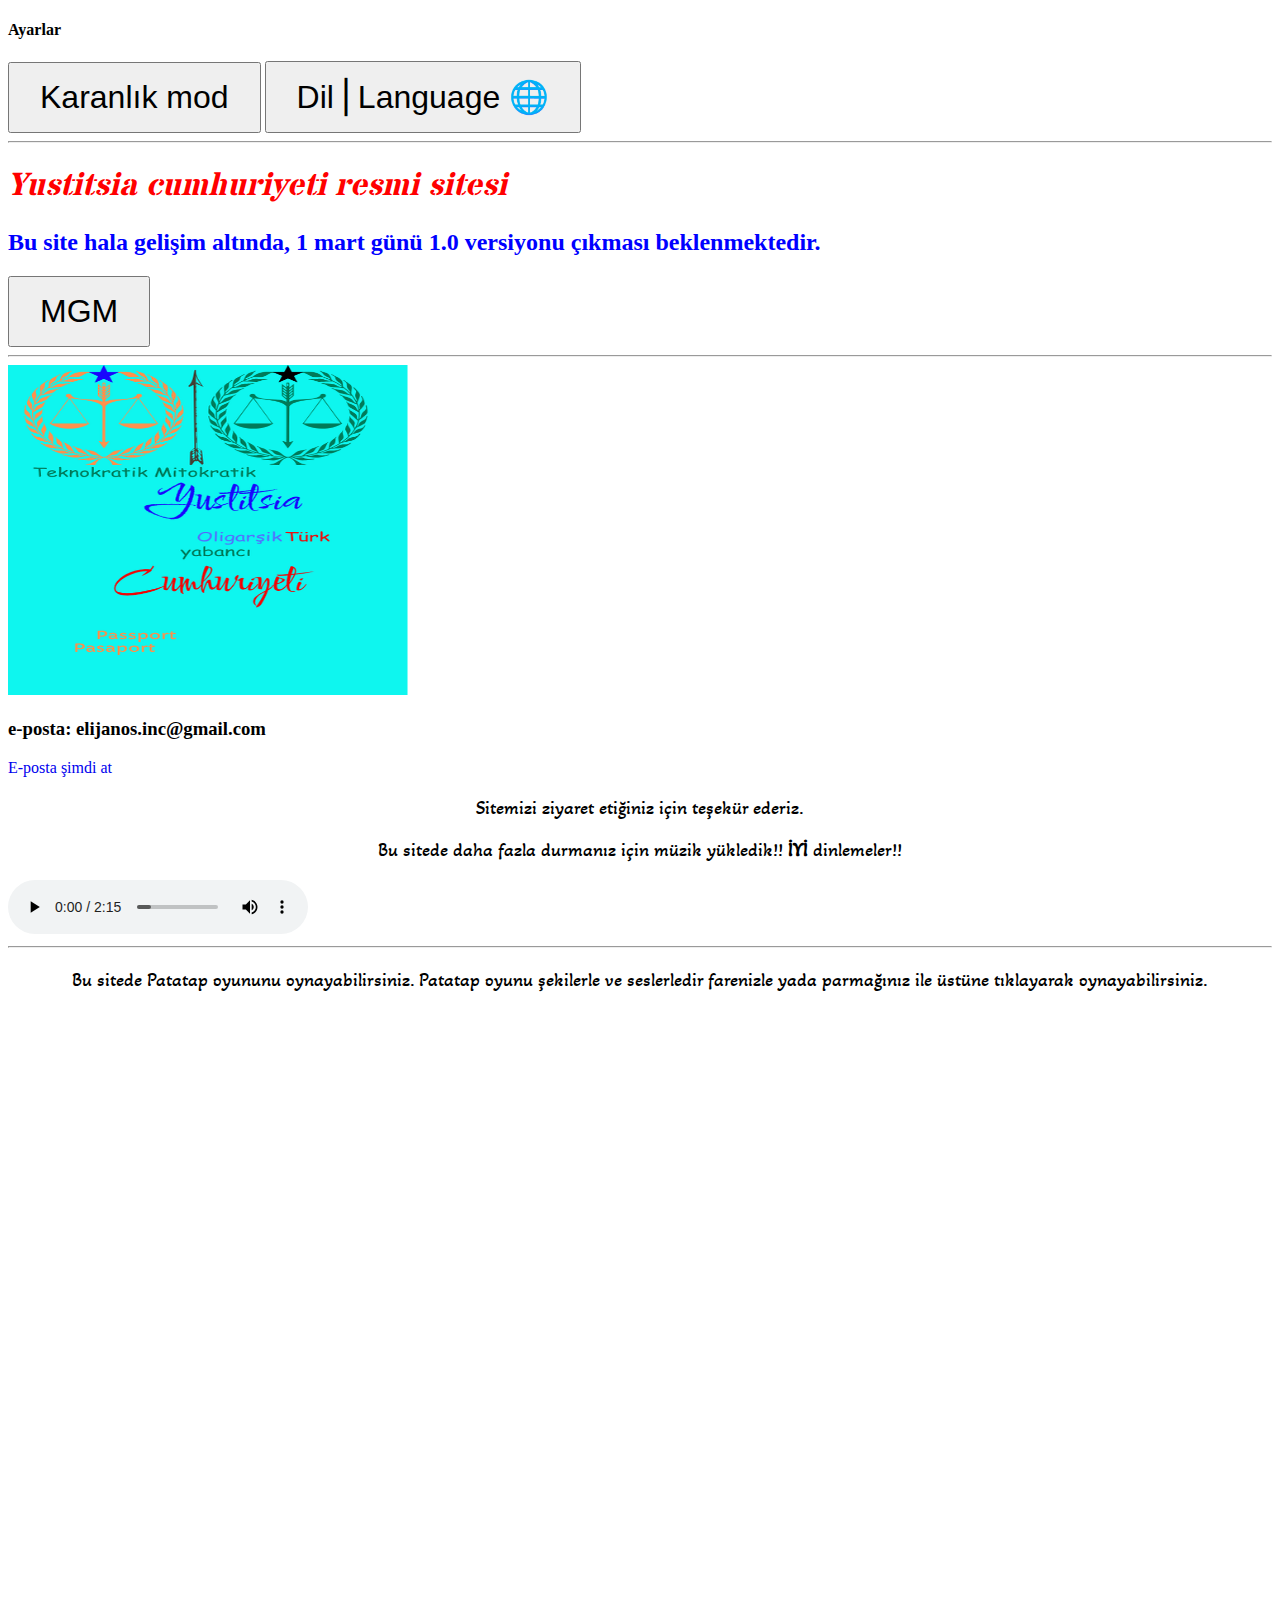
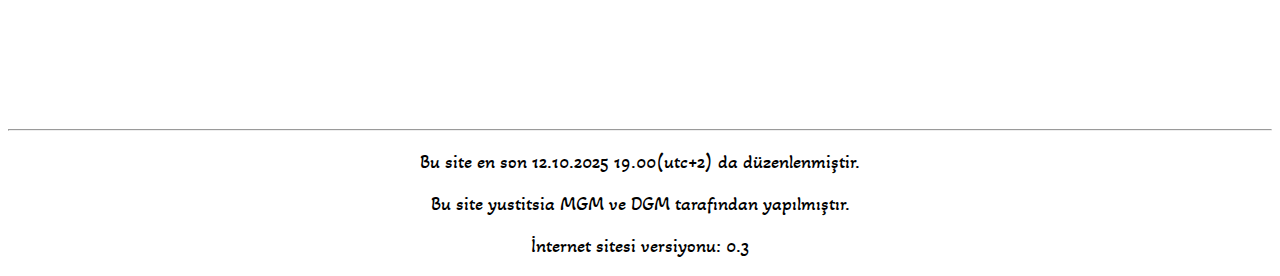
<file: index.html>
<!doctype html>
<html>
<head>
<title>Yustitsia Cumhuriyeti</title>
<meta charset="utf-8">
<meta name="description" content="Yustitsia cumhuriyeti">
<meta name="keywords" content="Yustitsia, cumhuriyet, Teknokrasi, Mitokrasi, Türk">
<meta name="author" content="MGM ve DGM">
<meta name="viewport" content="width=device-width, initial-scale=1.0">
<meta http-equiv="refresh" content="900">
<meta name="google-site-verification" content="Q1f9fT4bJmp6oo4984VDQBdt-WJLF6VXX30M3FVWskI" />
<link href="https://fonts.googleapis.com/css2?family=Stardos+Stencil:wght@400;700&display=swap" rel="stylesheet">
<link href="https://fonts.googleapis.com/css2?family=Akaya+Kanadaka&display=swap" rel="stylesheet">
<link rel="stylesheet" href="styleW.css">
</head>
<body>
<h4>Ayarlar</h4>
<a href="index-dark.html" target="_self">
<button style="font-size: 2em; padding: 15px 30px;">Karanlık mod</button>
</a>
<a href="dilW.html" target="_self">
<button style="font-size: 2em; padding: 15px 30px;">Dil⎪Language 🌐</button>
</a>
<hr>
<h1 style="color: red;">Yustitsia cumhuriyeti resmi sitesi</h1>
<h2 style="color: blue;">Bu site hala gelişim altında, 1 mart günü 1.0 versiyonu çıkması beklenmektedir.</h2>
<a href="mgmW.html" target="_self">
  <button style="font-size: 2em; padding: 15px 30px;">MGM</button>
</a>
<hr>
<img src="Paragraf metniniz.png" height="330" width="400">
<h3>e-posta: elijanos.inc@gmail.com</h3>
<a href="mailto:elijanos.inc@gmail.com" target=_self title= "şimdi e-posta göndermek için tıklayın">
    E-posta şimdi at
</a>
<p>Sitemizi ziyaret etiğiniz için teşekür ederiz.</p>
<p>Bu sitede daha fazla durmanız için müzik yükledik!! <b>İYİ</b> dinlemeler!!</p>                                                                            
<audio controls src="Türk.mp3">
    Tarayıcınız müzik dinleme elementini desteklemiyor.
</audio> 
<hr>
<p>Bu sitede Patatap oyununu oynayabilirsiniz. Patatap oyunu şekilerle ve seslerledir farenizle yada parmağınız ile üstüne tıklayarak oynayabilirsiniz. </p>
<div class="iframe-container">
<iframe width="560" height="320" src="https://patatap.com" title="Patatap game" allowfullscreen></iframe>
</div>
<hr>
<p>Bu site en son 12.10.2025 19.00(utc+2) da düzenlenmiştir.</p>
<p>Bu site yustitsia MGM ve DGM tarafından yapılmıştır.</p>
<p>İnternet sitesi versiyonu: 0.3</p> 
</body>
</html>
</file>
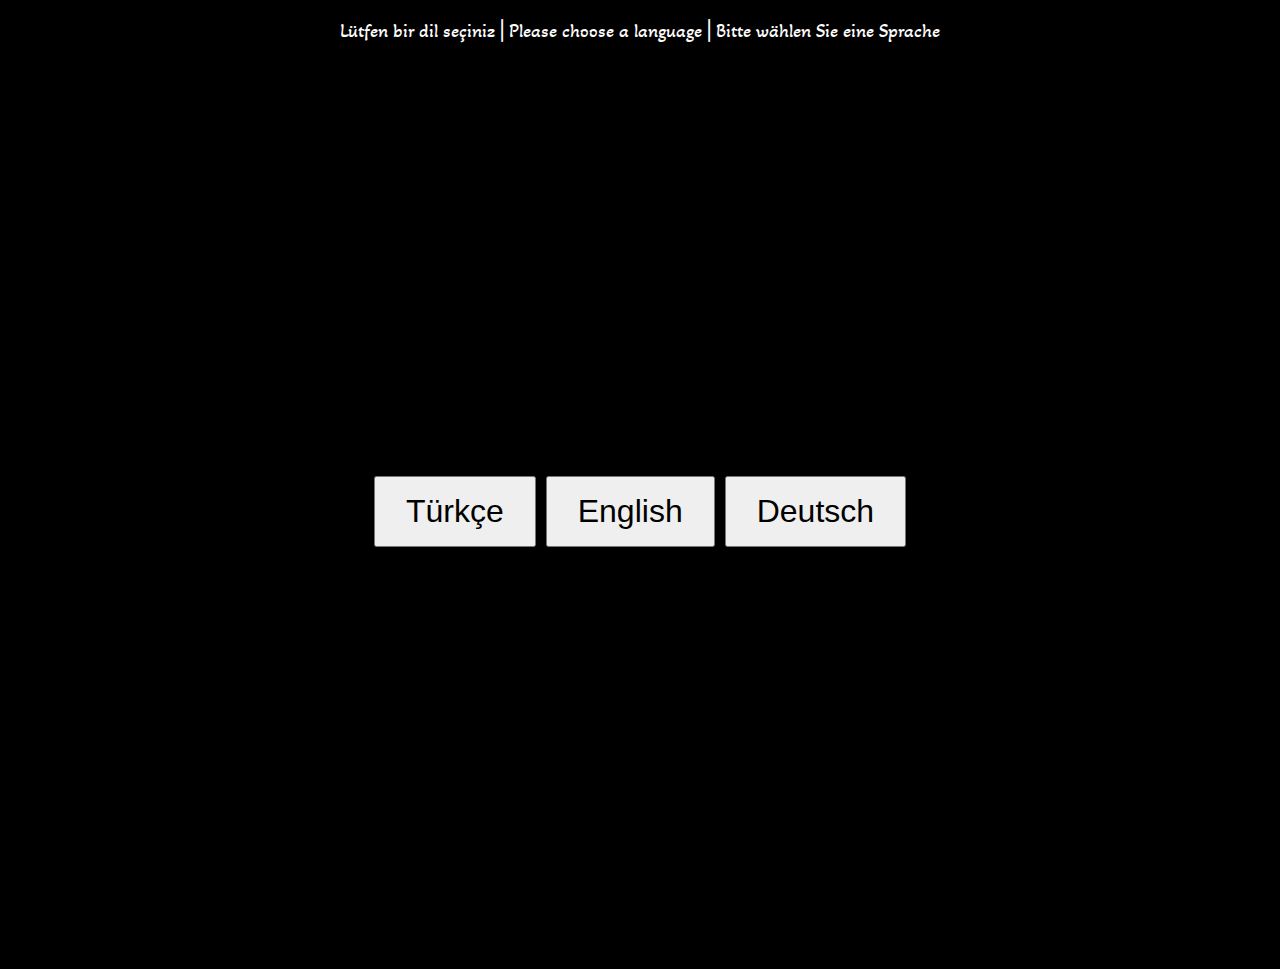
<file: dil.html>
<!doctype html>
<html>
<head>
<title>Yustitsia Cumhuriyeti 🌐</title>
<link rel="stylesheet" href="style.css">
<meta charset="utf-8">
<meta name="description" content="Yustitsia cumhuriyeti">
<meta name="keywords" content="Yustitsia, cumhuriyet, Teknokrasi, Mitokrasi, Türk">
<meta name="author" content="Yustitsia Devleti">
<meta name="viewport" content="width=device-width, initial-scale=1.0">
<meta http-equiv="refresh" content="900">
<link href="https://fonts.googleapis.com/css2?family=Stardos+Stencil:wght@400;700&display=swap" rel="stylesheet">
<link href="https://fonts.googleapis.com/css2?family=Akaya+Kanadaka&display=swap" rel="stylesheet">
<meta name="google-site-verification" content="Q1f9fT4bJmp6oo4984VDQBdt-WJLF6VXX30M3FVWskI" />
</head>
<body>
  <div></div>
    <p>Lütfen bir dil seçiniz⎪Please choose a language⎪Bitte wählen Sie eine Sprache</p>
  <div class="button-container">
    <a href="index-dark.html" target="_self">
    <button style="font-size: 2em; padding: 15px 30px;">Türkçe</button>
    </a>
    <a href="index-enD.html" target="_self">
    <button style="font-size: 2em; padding: 15px 30px;">English</button>
    </a>
    <a href="index-deD.html" target="_self">
    <button style="font-size: 2em; padding: 15px 30px;">Deutsch</button>
    </a>
  </div>
</body>
</html>
</file>
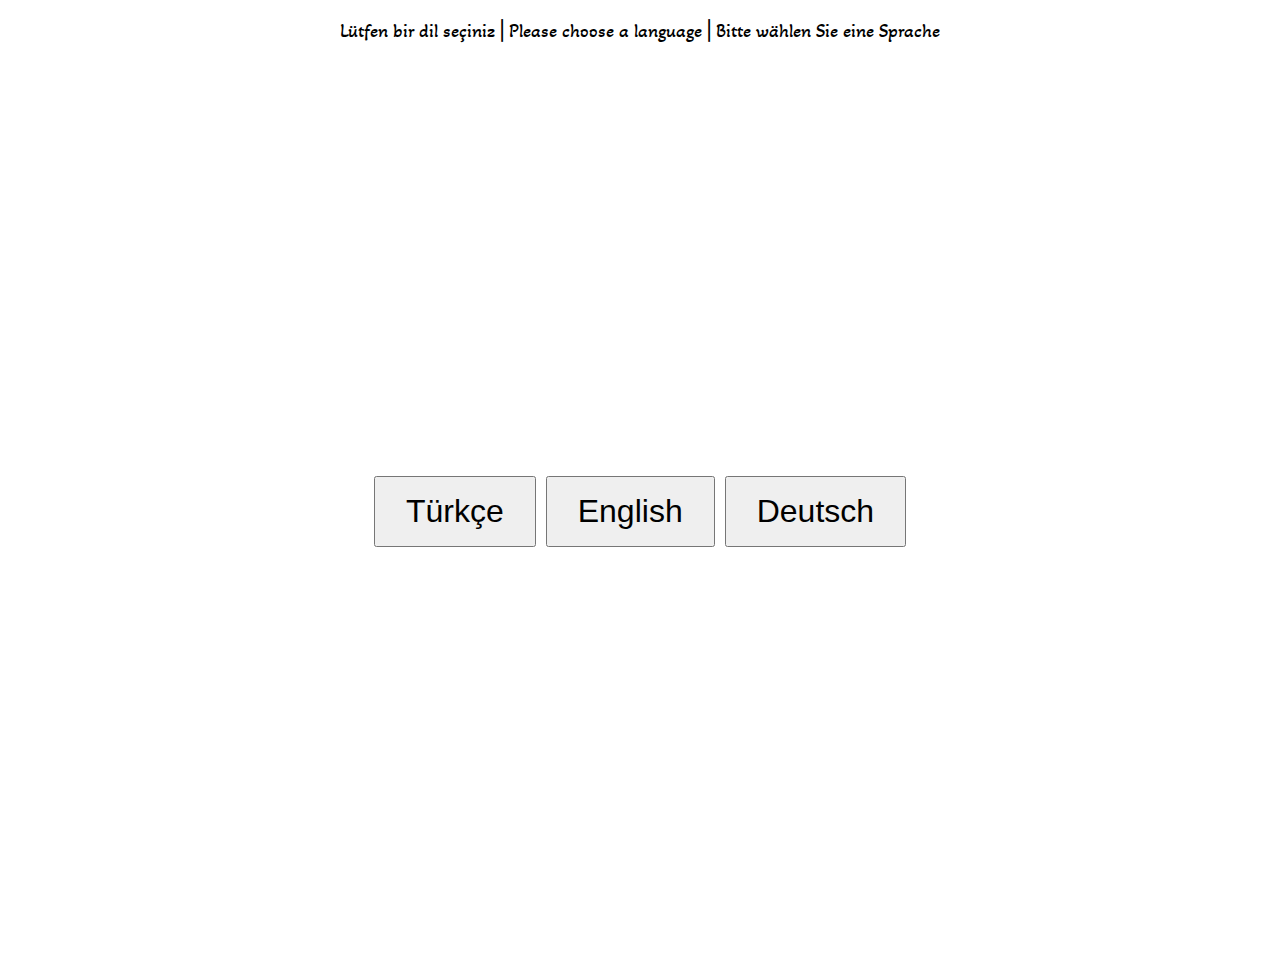
<file: dilW.html>
<!doctype html>
<html>
<head>
<title>Yustitsia Cumhuriyeti 🌐</title>
<meta charset="utf-8">
<meta name="description" content="Yustitsia cumhuriyeti">
<meta name="keywords" content="Yustitsia, cumhuriyet, Teknokrasi, Mitokrasi, Türk">
<meta name="author" content="MGM ve DGM">
<meta name="viewport" content="width=device-width, initial-scale=1.0">
<meta http-equiv="refresh" content="900">
<meta name="google-site-verification" content="Q1f9fT4bJmp6oo4984VDQBdt-WJLF6VXX30M3FVWskI" />
<link href="https://fonts.googleapis.com/css2?family=Stardos+Stencil:wght@400;700&display=swap" rel="stylesheet">
<link href="https://fonts.googleapis.com/css2?family=Akaya+Kanadaka&display=swap" rel="stylesheet">
<link rel="stylesheet" href="styleW.css">
</head>
<body>
    <p>Lütfen bir dil seçiniz⎪Please choose a language⎪Bitte wählen Sie eine Sprache</p>
  <div class="button-container">
    <a href="index.html" target="_self">
    <button style="font-size: 2em; padding: 15px 30px;">Türkçe</button>
    </a>
    <a href="index-en.html" target="_self">
    <button style="font-size: 2em; padding: 15px 30px;">English</button>
    </a>
    <a href="index-de.html" target="_self">
    <button style="font-size: 2em; padding: 15px 30px;">Deutsch</button>
    </a>
  </div>
</body>
</html>
</file>
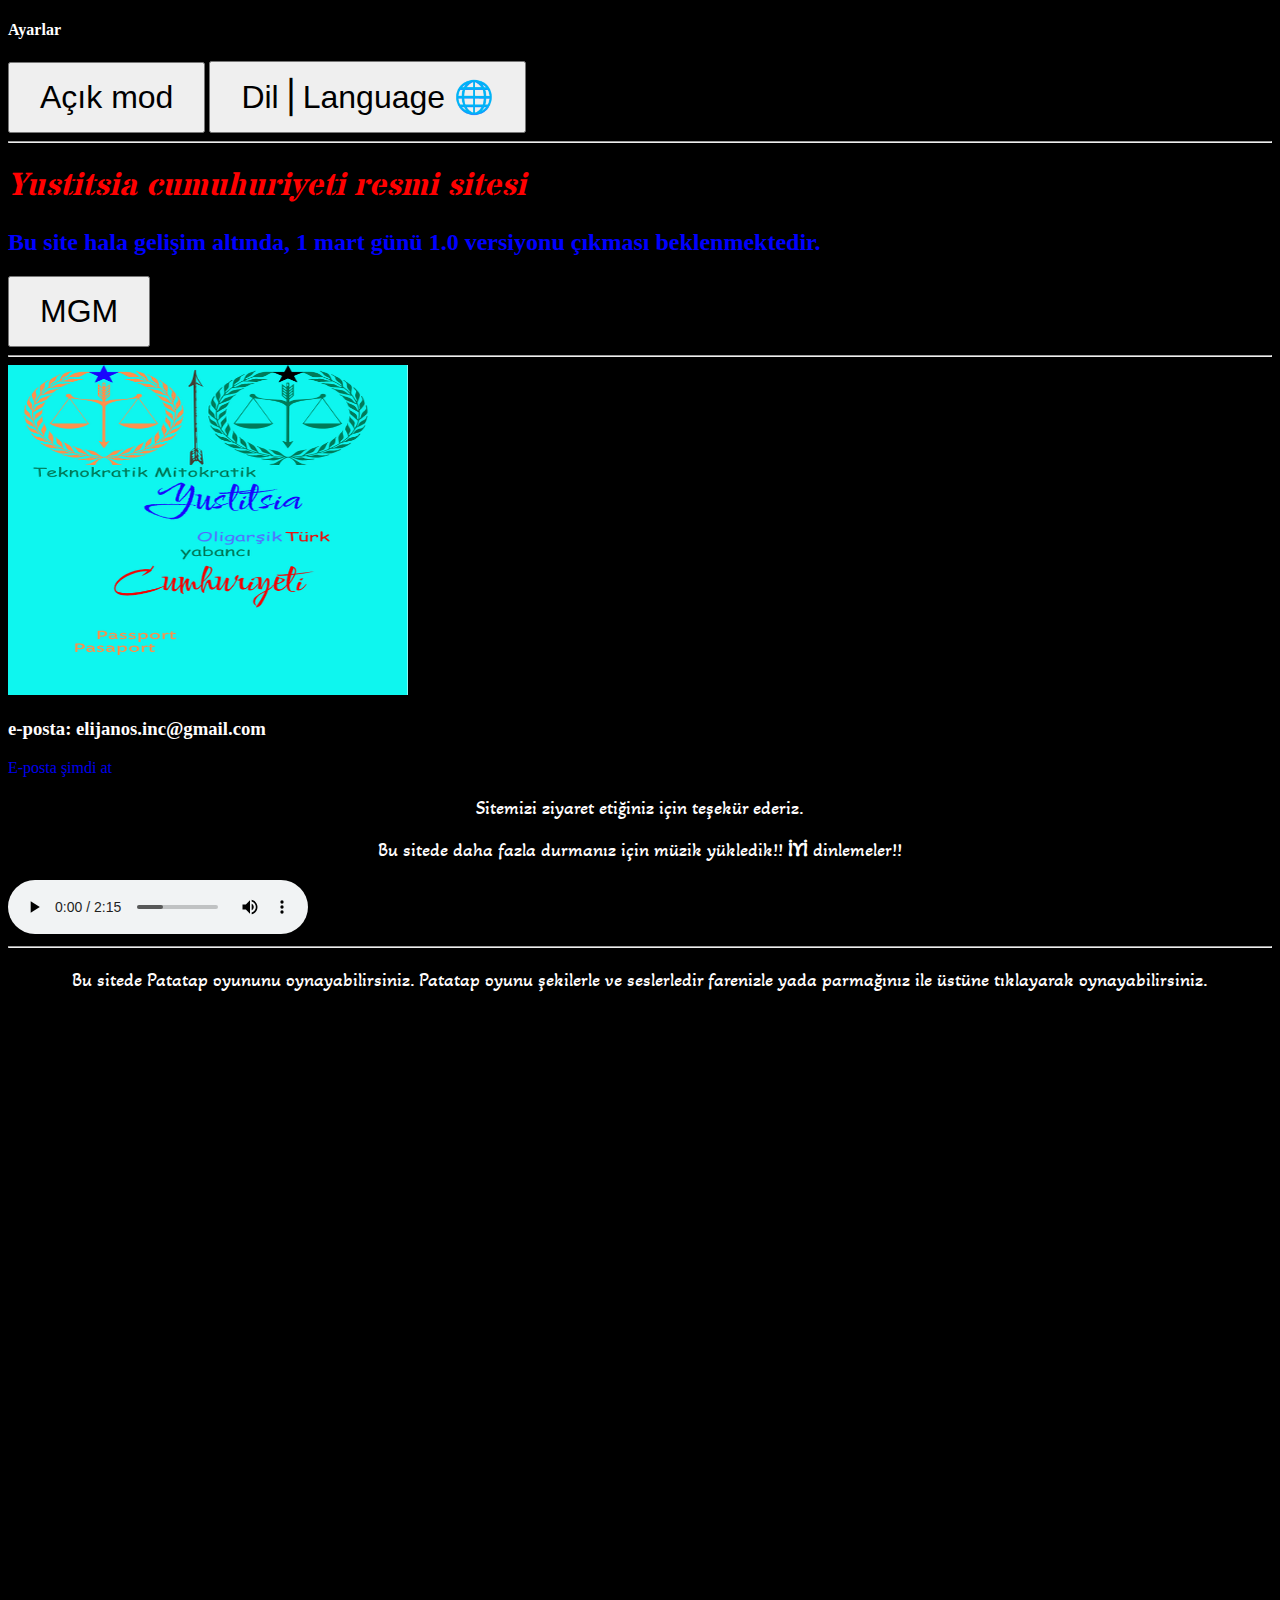
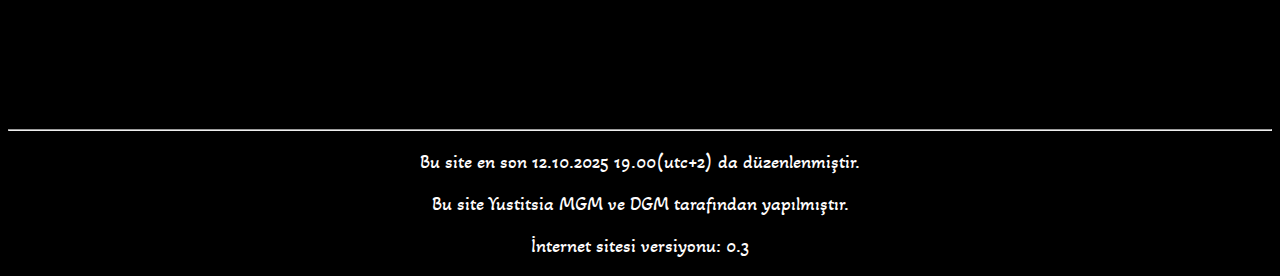
<file: index-dark.html>
<!doctype html>
<html>
<head>
<title>Yustitsia Cumhuriyeti</title>
<link rel="stylesheet" href="style.css">
<meta charset="utf-8">
<meta name="description" content="Yustitsia cumhuriyeti">
<meta name="keywords" content="Yustitsia, cumhuriyet, Teknokrasi, Mitokrasi, Türk">
<meta name="author" content="Yustitsia Devleti">
<meta name="viewport" content="width=device-width, initial-scale=1.0">
<meta http-equiv="refresh" content="900">
<link href="https://fonts.googleapis.com/css2?family=Stardos+Stencil:wght@400;700&display=swap" rel="stylesheet">
<link href="https://fonts.googleapis.com/css2?family=Akaya+Kanadaka&display=swap" rel="stylesheet">
<meta name="google-site-verification" content="Q1f9fT4bJmp6oo4984VDQBdt-WJLF6VXX30M3FVWskI" />
</head>
<body>
<h4 style="color: #ffffff;">Ayarlar</h4>
<a href="index.html" target="_self">
<button style="font-size: 2em; padding: 15px 30px;">Açık mod</button>
</a>
<a href="dil.html" target="_self"> 
<button style="font-size: 2em; padding: 15px 30px;">Dil⎪Language 🌐</button>
</a>
<hr>
<h1 style="color: #ff0000;">Yustitsia cumuhuriyeti resmi sitesi</h1>
<h2 style="color: blue;">Bu site hala gelişim altında, 1 mart günü 1.0 versiyonu çıkması beklenmektedir.</h2>
<a href="mgmD.html" target="_self">
<button style="font-size: 2em; padding: 15px 30px;">MGM</button>
</a>
<hr>
<img src="Paragraf metniniz.png" height="330" width="400" alt="Teknokratik Mitokratik Yustitsia Türk cumhuriyeti logosu"> 
<h3 style="color: #fefcfc;">e-posta: elijanos.inc@gmail.com</h3>
<a href="mailto:elijanos.inc@gmail.com" target="_self" title="şimdi e-posta göndermek için tıklayın">
    E-posta şimdi at
</a>
<div style="color: #fefcfc;">
<p>Sitemizi ziyaret etiğiniz için teşekür ederiz.</p>
<p>Bu sitede daha fazla durmanız için müzik yükledik!! <b>İYİ</b> dinlemeler!!</p>                                                                            
<audio controls src="Türk.mp3">
    Tarayıcınız müzik dinleme elementini desteklemiyor.
</audio> 
<hr>
<p>Bu sitede Patatap oyununu oynayabilirsiniz. Patatap oyunu şekilerle ve seslerledir farenizle yada parmağınız ile üstüne tıklayarak oynayabilirsiniz. </p>
<div class="iframe-container">
<iframe width="560" height="320" src="https://patatap.com" title="Patatap game" allowfullscreen></iframe>
</div>
<hr>
<p>Bu site en son 12.10.2025 19.00(utc+2) da düzenlenmiştir.</p>
<p>Bu site Yustitsia MGM ve DGM tarafından yapılmıştır.</p>
<p>İnternet sitesi versiyonu: 0.3</p> 
</div>
</body>
</html>
</file>
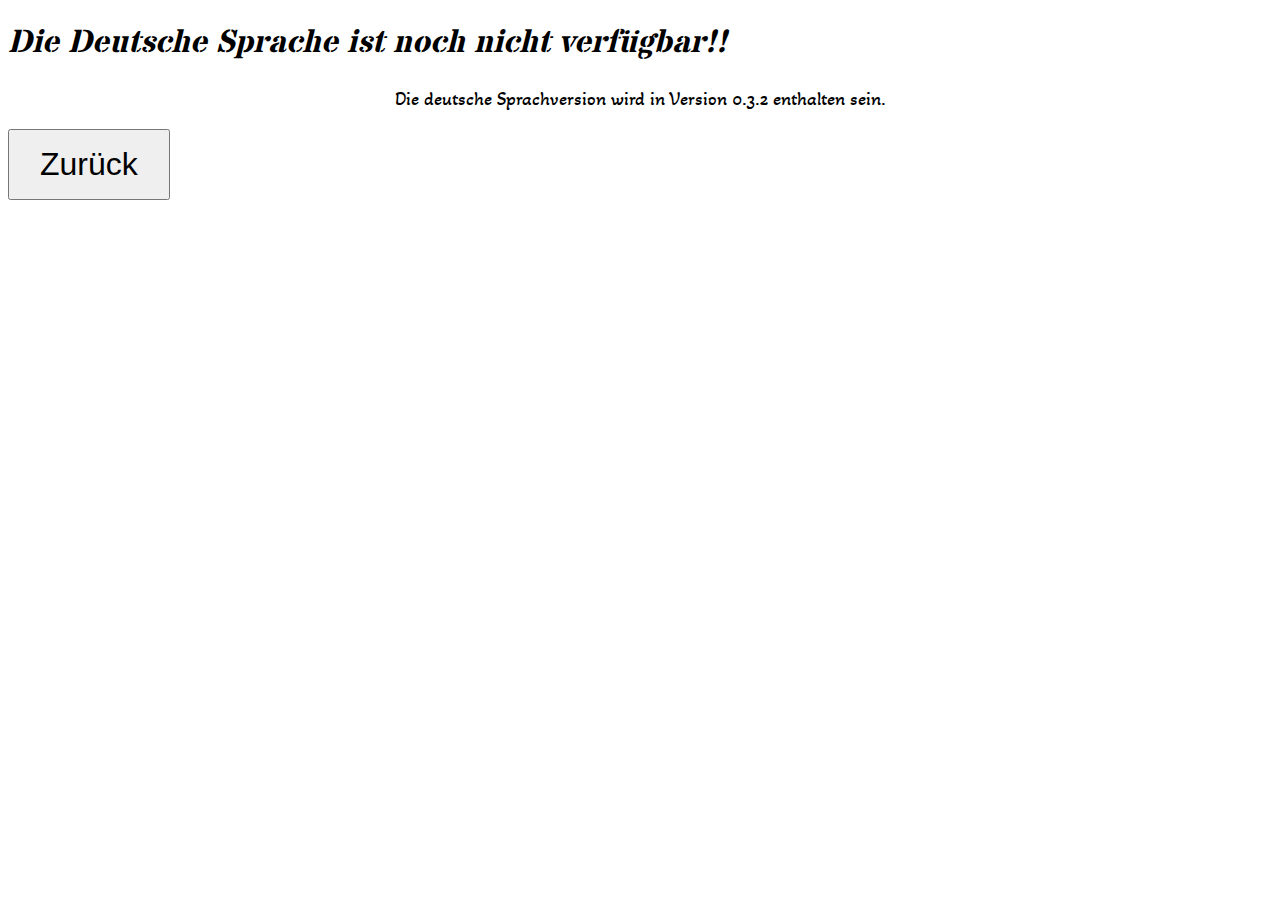
<file: index-de.html>
<!doctype html>
<html>
<head>
<title>Yustitsia Cumhuriyeti 🌐</title>
<meta charset="utf-8">
<meta name="description" content="Yustitsia cumhuriyeti">
<meta name="keywords" content="Yustitsia, cumhuriyet, Teknokrasi, Mitokrasi, Türk">
<meta name="author" content="MGM ve DGM">
<meta name="viewport" content="width=device-width, initial-scale=1.0">
<meta http-equiv="refresh" content="900">
<meta name="google-site-verification" content="Q1f9fT4bJmp6oo4984VDQBdt-WJLF6VXX30M3FVWskI" />
<link href="https://fonts.googleapis.com/css2?family=Stardos+Stencil:wght@400;700&display=swap" rel="stylesheet">
<link href="https://fonts.googleapis.com/css2?family=Akaya+Kanadaka&display=swap" rel="stylesheet">
<link rel="stylesheet" href="styleW.css">
<body>
    <h1>Die Deutsche Sprache ist noch nicht verfügbar!!</h1>
    <p>Die deutsche Sprachversion wird in Version 0.3.2 enthalten sein.</p>
    <a href="dilW.html" target="_self">
    <button style="font-size: 2em; padding: 15px 30px;">Zurück</button>
    </a>
</body>
</html>
</file>
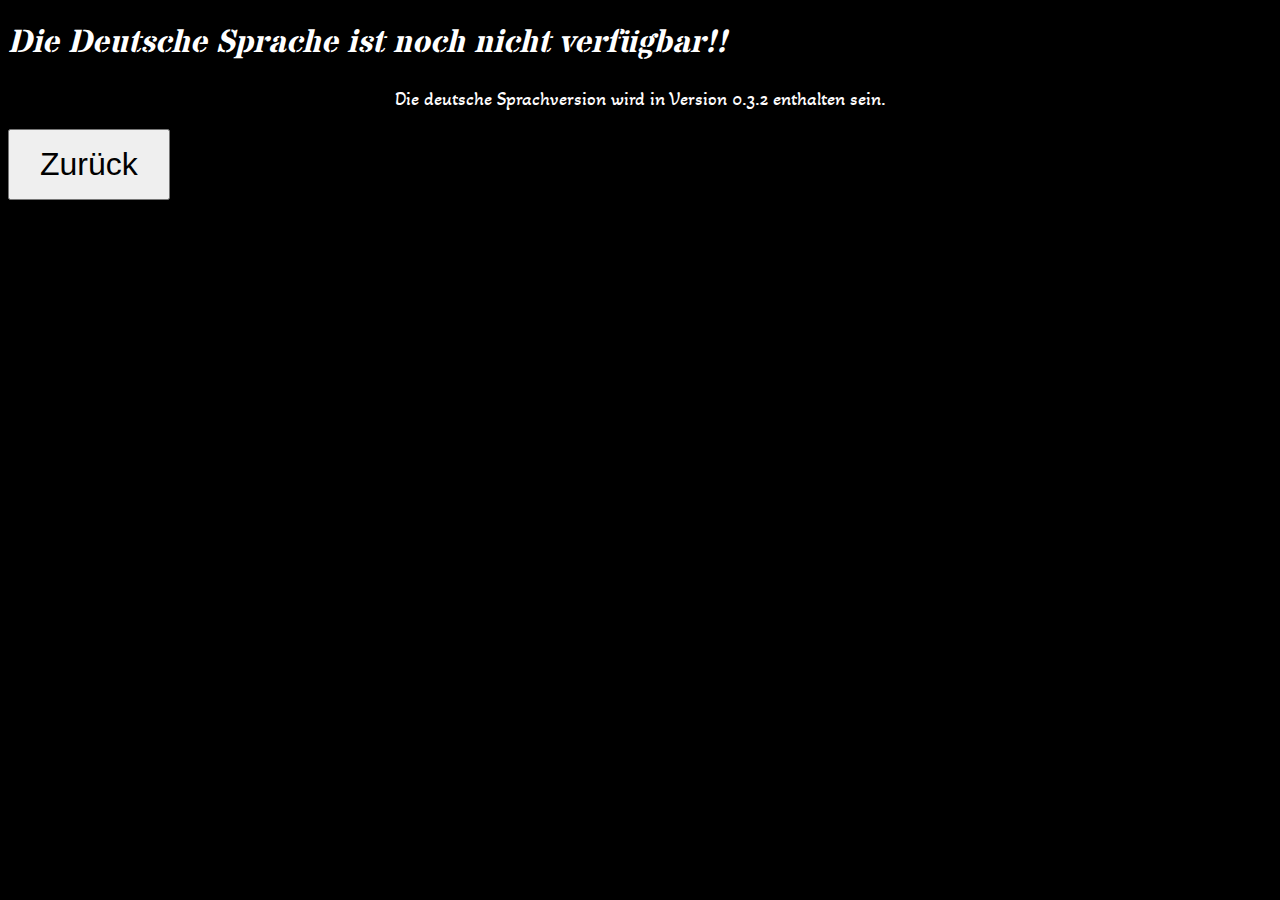
<file: index-deD.html>
<!doctype html>
<html>
<head>
<title>Republik Yustitsia</title>
<link rel="stylesheet" href="style.css">
<meta charset="utf-8">
<meta name="description" content="Republik Yustitsia">
<meta name="keywords" content="Yustitsia, Republikanismus, Technokratie, Mitokratie, Türkisch">
<meta name="author" content="Yustitsia Devleti">
<meta name="viewport" content="width=device-width, initial-scale=1.0">
<meta http-equiv="refresh" content="900">
<link href="https://fonts.googleapis.com/css2?family=Stardos+Stencil:wght@400;700&display=swap" rel="stylesheet">
<link href="https://fonts.googleapis.com/css2?family=Akaya+Kanadaka&display=swap" rel="stylesheet">
<meta name="google-site-verification" content="Q1f9fT4bJmp6oo4984VDQBdt-WJLF6VXX30M3FVWskI" />
</head>
<body>
    <h1 style="color: white;">Die Deutsche Sprache ist noch nicht verfügbar!!</h1>
    <p>Die deutsche Sprachversion wird in Version 0.3.2 enthalten sein.</p>
    <a href="dil.html" target="_self">
    <button style="font-size: 2em; padding: 15px 30px;">Zurück</button>
    </a>
</body>
</html>
</file>
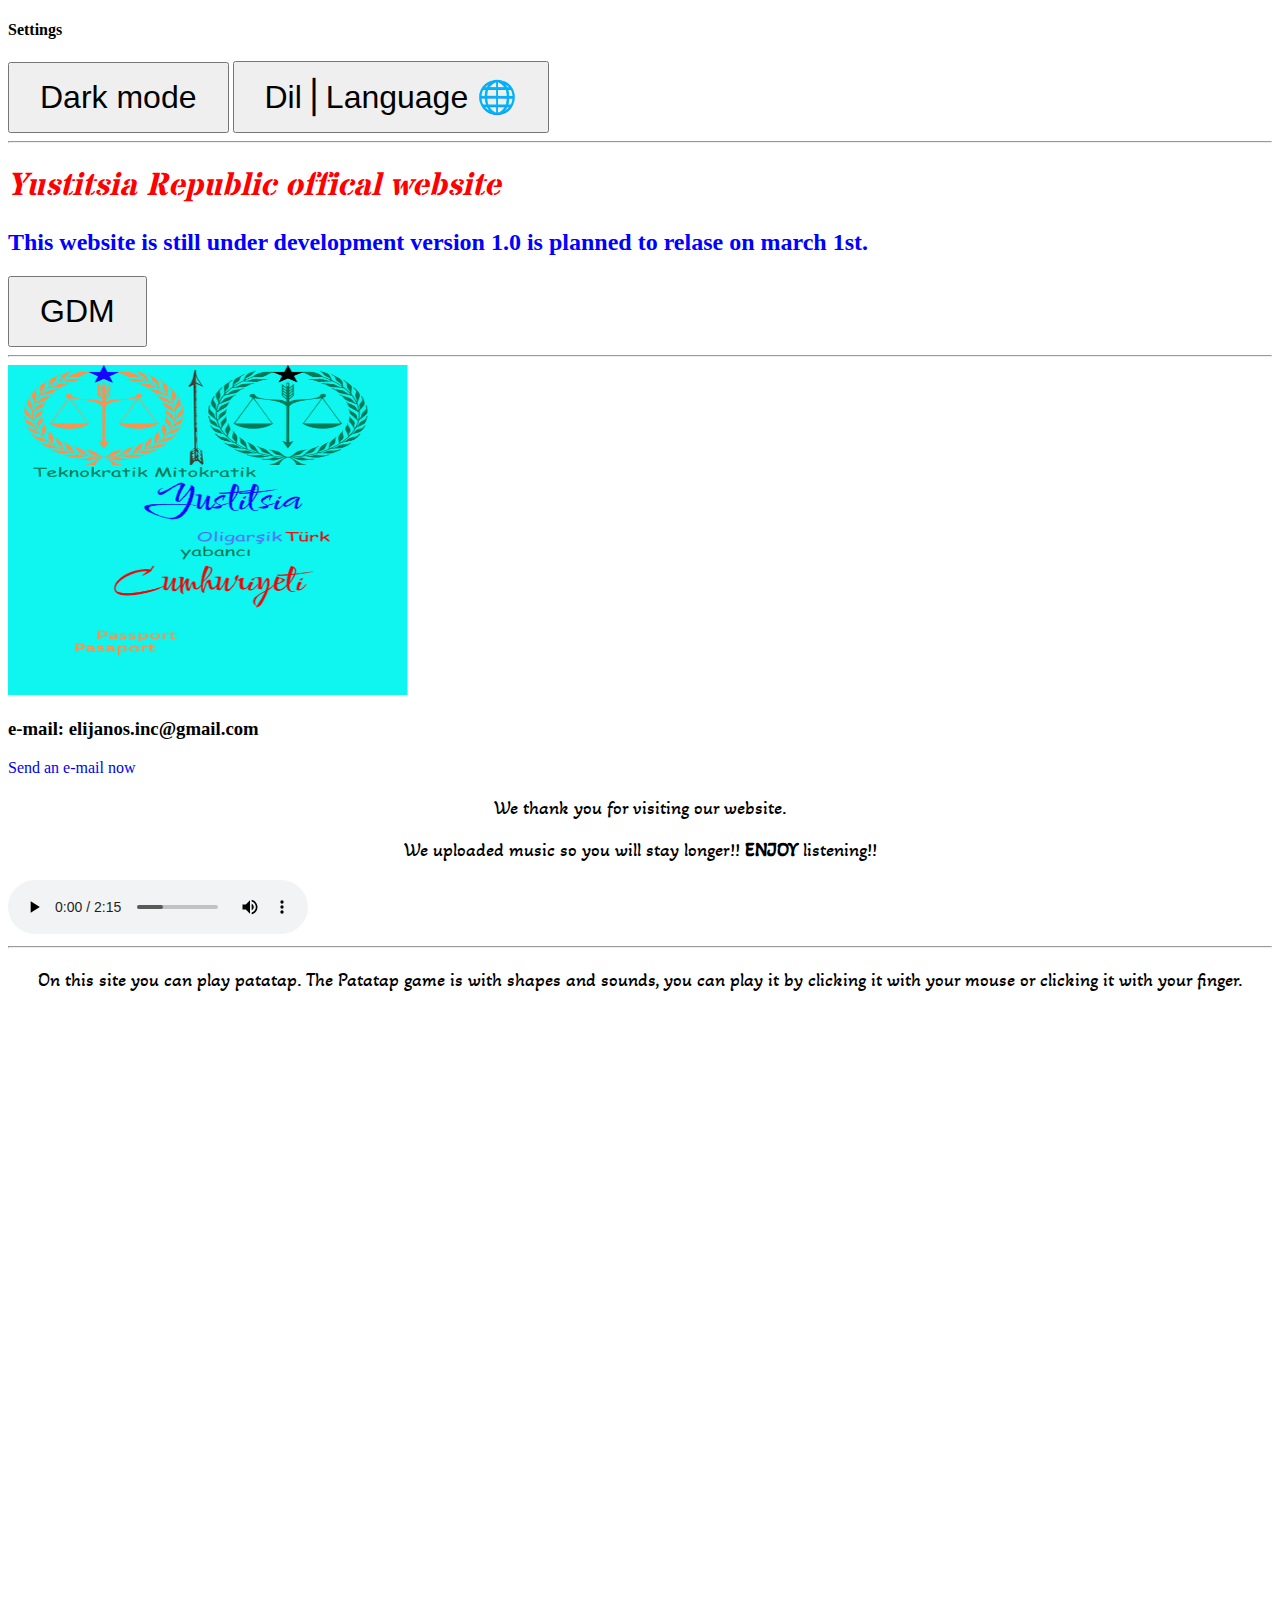
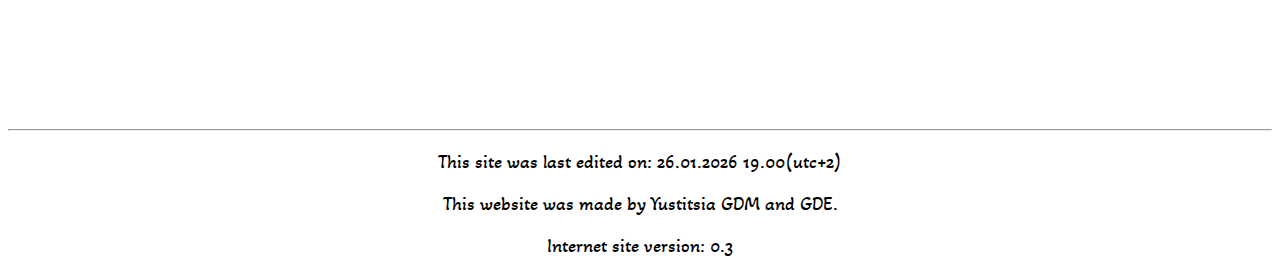
<file: index-en.html>
<!doctype html>
<html>
<head>
<title>Yustitsia Republic</title>
<meta charset="utf-8">
<meta name="description" content="Yustitsia cumhuriyeti">
<meta name="keywords" content="Yustitsia, repulcisim, Teknochracy, Mitochracy, Turk">
<meta name="author" content="MGM ve DGM">
<meta name="viewport" content="width=device-width, initial-scale=1.0">
<meta http-equiv="refresh" content="900">
<meta name="google-site-verification" content="Q1f9fT4bJmp6oo4984VDQBdt-WJLF6VXX30M3FVWskI" />
<link href="https://fonts.googleapis.com/css2?family=Stardos+Stencil:wght@400;700&display=swap" rel="stylesheet">
<link href="https://fonts.googleapis.com/css2?family=Akaya+Kanadaka&display=swap" rel="stylesheet">
<link rel="stylesheet" href="styleW.css">
</head>
<body>
<h4>Settings</h4>
<a href="index-enD.html" target="_self">
<button style="font-size: 2em; padding: 15px 30px;">Dark mode</button>
</a>
<a href="dilW.html" target="_self">
<button style="font-size: 2em; padding: 15px 30px;">Dil⎪Language 🌐</button>
</a>
<hr>
<h1 style="color: red;">Yustitsia Republic offical website</h1>
<h2 style="color: blue;">This website is still under development version 1.0 is planned to relase on march 1st.</h2>
<a href="mgmW-en.html" target="_self">
  <button style="font-size: 2em; padding: 15px 30px;">GDM</button>
</a>
<hr>
<img src="Paragraf metniniz.png" height="330" width="400">
<h3>e-mail: elijanos.inc@gmail.com</h3>
<a href="mailto:elijanos.inc@gmail.com" target=_self title= "To send e-mail now click here">
    Send an e-mail now
</a>
<p>We thank you for visiting our website.</p>
<p>We uploaded music so you will stay longer!! <b>ENJOY</b> listening!!</p>                                                                            
<audio controls src="Türk.mp3">
    Your browser does not support the audio element.
</audio> 
<hr>
<p>On this site you can play patatap. The Patatap game is with shapes and sounds, you can play it by clicking it with your mouse or clicking it with your finger.</p>
<div class="iframe-container">
<iframe width="560" height="320" src="https://patatap.com" title="Patatap game" allowfullscreen></iframe>
</div>
<hr>
<p>This site was last edited on: 26.01.2026 19.00(utc+2)</p>
<p>This website was made by Yustitsia GDM and GDE.</p>
<p>Internet site version: 0.3</p> 
</body>
</html>
</file>
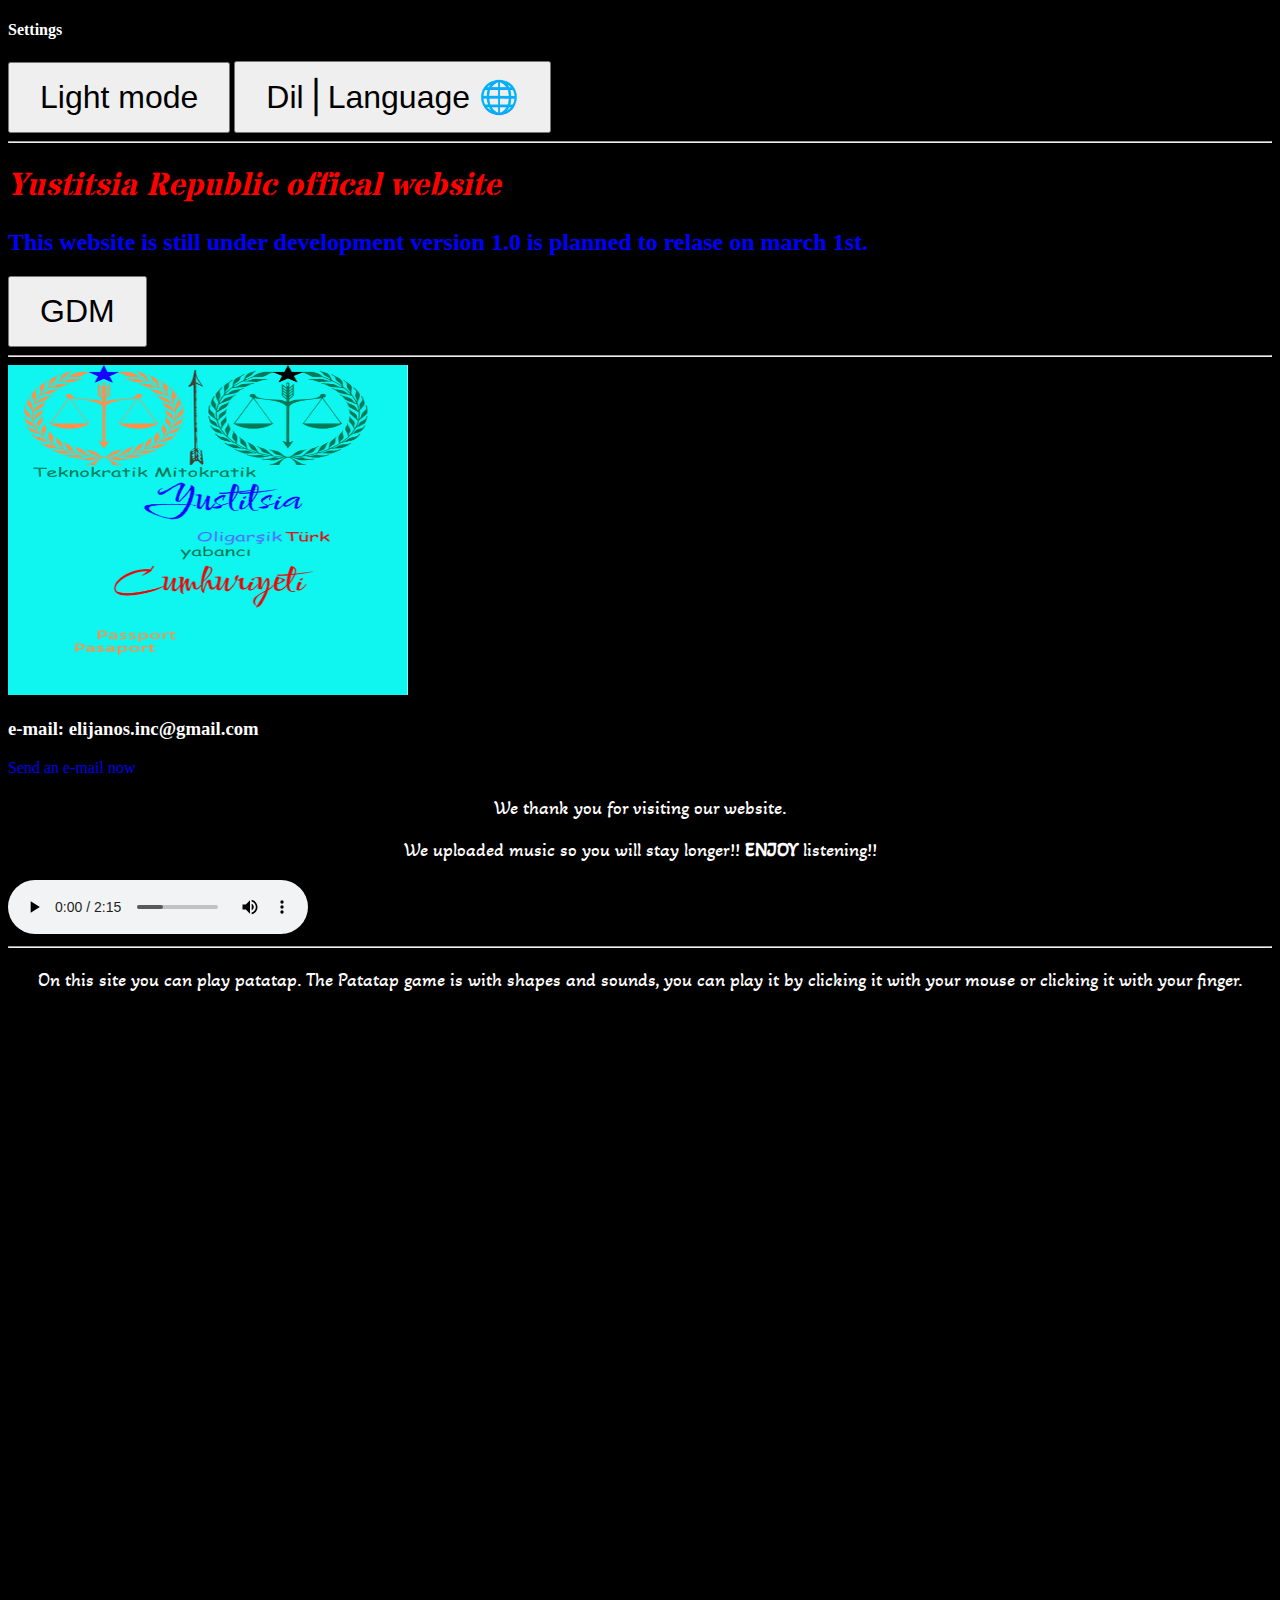
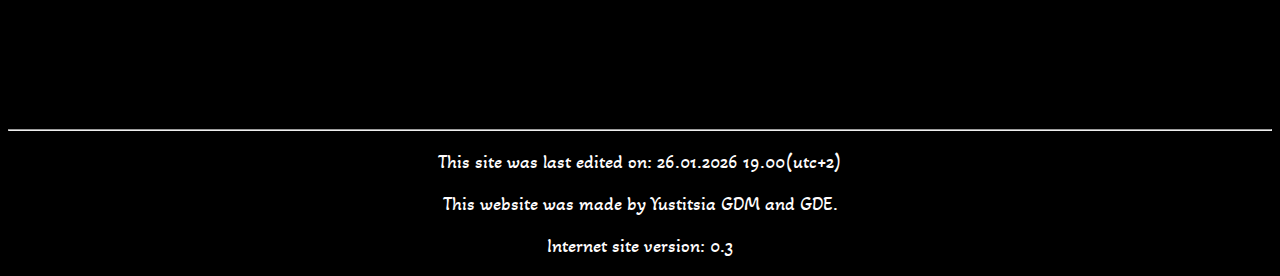
<file: index-enD.html>
<!doctype html>
<html>
<head>
<title>Yustitsia Republic</title>
<link rel="stylesheet" href="style.css">
<meta charset="utf-8">
<meta name="description" content="Yustitsia Republic">
<meta name="keywords" content="Yustitsia, repulcisim, Teknochracy, Mitochracy, Turk">
<meta name="author" content="Yustitsia State">
<meta name="viewport" content="width=device-width, initial-scale=1.0">
<meta http-equiv="refresh" content="900">
<link href="https://fonts.googleapis.com/css2?family=Stardos+Stencil:wght@400;700&display=swap" rel="stylesheet">
<link href="https://fonts.googleapis.com/css2?family=Akaya+Kanadaka&display=swap" rel="stylesheet">
<meta name="google-site-verification" content="Q1f9fT4bJmp6oo4984VDQBdt-WJLF6VXX30M3FVWskI" />
</head>
<body>
    <h4 style="color: #ffffff;">Settings</h4>
<a href="index-en.html" target="_self">
<button style="font-size: 2em; padding: 15px 30px;">Light mode</button>
</a>
<a href="dil.html" target="_self"> 
<button style="font-size: 2em; padding: 15px 30px;">Dil⎪Language 🌐</button>
</a>
<hr>
<h1 style="color: #ff0000;">Yustitsia Republic offical website</h1>
<h2 style="color: blue;">This website is still under development version 1.0 is planned to relase on march 1st.</h2>
<a href="mgmD-en.html" target="_self">
<button style="font-size: 2em; padding: 15px 30px;">GDM</button>
</a>
<hr>
<img src="Paragraf metniniz.png" height="330" width="400" alt="Teknokratik Mitokratik Yustitsia Türk cumhuriyeti logosu"> 
<h3 style="color: #fefcfc;">e-mail: elijanos.inc@gmail.com</h3>
<a href="mailto:elijanos.inc@gmail.com" target="_self" title="şimdi e-posta göndermek için tıklayın">
    Send an e-mail now
</a>
<div style="color: #fefcfc;">
<p>We thank you for visiting our website.</p>
<p>We uploaded music so you will stay longer!! <b>ENJOY</b> listening!!</p>                                                                            
<audio controls src="Türk.mp3">
    Your browser does not support the audio element.
</audio> 
<hr>
<p>On this site you can play patatap. The Patatap game is with shapes and sounds, you can play it by clicking it with your mouse or clicking it with your finger.</p>
<div class="iframe-container">
<iframe width="560" height="320" src="https://patatap.com" title="Patatap game" allowfullscreen></iframe>
</div>
<hr>
<p>This site was last edited on: 26.01.2026 19.00(utc+2)</p>
<p>This website was made by Yustitsia GDM and GDE.</p>
<p>Internet site version: 0.3</p> 
</div>
</body>
</html>
</file>
<file: styleW.css>
h1{
    font-family: "Stardos Stencil", "sans-serif";
    font-style: italic;
    font-weight: bold;
}
body {
   background-color: white;
}
.red {
   color: #ff0000;
}
.blue {
   color: blue;
}
.white {
   color: #fefcfc;
}
.black {
   color: black;
} 
p {
   font-family: "Akaya Kanadaka", "sans-serif";
   font-size: larger;
   text-align: center;
}
.mgm {
  padding: 5px;
}
.mgm table {
  border-color: gold;
  border-style: outset;
  border-radius: 12px;
  border-collapse: collapse;
}
.dg {
  border-color: silver;
  border-style: outset;
  border-radius: 12px;
  padding: 5px;
}
a {
    text-decoration: none;
}
.iframe-container {
  position: relative;
  width: 100%;
  padding-bottom: 56.25%; /* 16:9 aspect ratio - adjust as needed */
  height: 0;
  overflow: hidden;
}
.iframe-container iframe {
  position: absolute;
  top: 0;
  left: 0;
  width: 100%;
  height: 100%;
  border: none;
}
.button-container {
  display: flex;
  justify-content: center;
  align-items: center;
  flex-wrap: wrap;
  gap: 10px;
  min-height: 100vh;
}
</file>
<file: style.css>
body {
        background-color: black;
    }
    .red {
        color: #ff0000;
    }
    .blue {
        color: blue;
    }
    .white {
        color: #fefcfc;
    }
    .black {
        color: black;
    }
h1 {
    font-family: "Stardos Stencil", "sans-serif";
    font-style: italic;
    font-weight: bold;
}
p {
    font-family: "Akaya Kanadaka", "sans-serif";
    font-size: larger;
    color: #fefcfc;
    text-align: center;
}
.mgm {
  padding: 5px;
}
.mgm table {
  border-color: gold;
  border-style: outset;
  border-radius: 12px;
  border-collapse: collapse;
}
.dg {
  border-color: silver;
  border-style: outset;
  border-radius: 12px;
  padding: 5px;
}
a {
    text-decoration: none;
}
.button-container {
  display: flex;
  justify-content: center;
  align-items: center;
  flex-wrap: wrap;
  gap: 10px;
  min-height: 100vh;
}
.iframe-container {
  position: relative;
  width: 100%;
  padding-bottom: 56.25%; /* 16:9 aspect ratio - adjust as needed */
  height: 0;
  overflow: hidden;
}

.iframe-container iframe {
  position: absolute;
  top: 0;
  left: 0;
  width: 100%;
  height: 100%;
  border: none;
}
</file>
